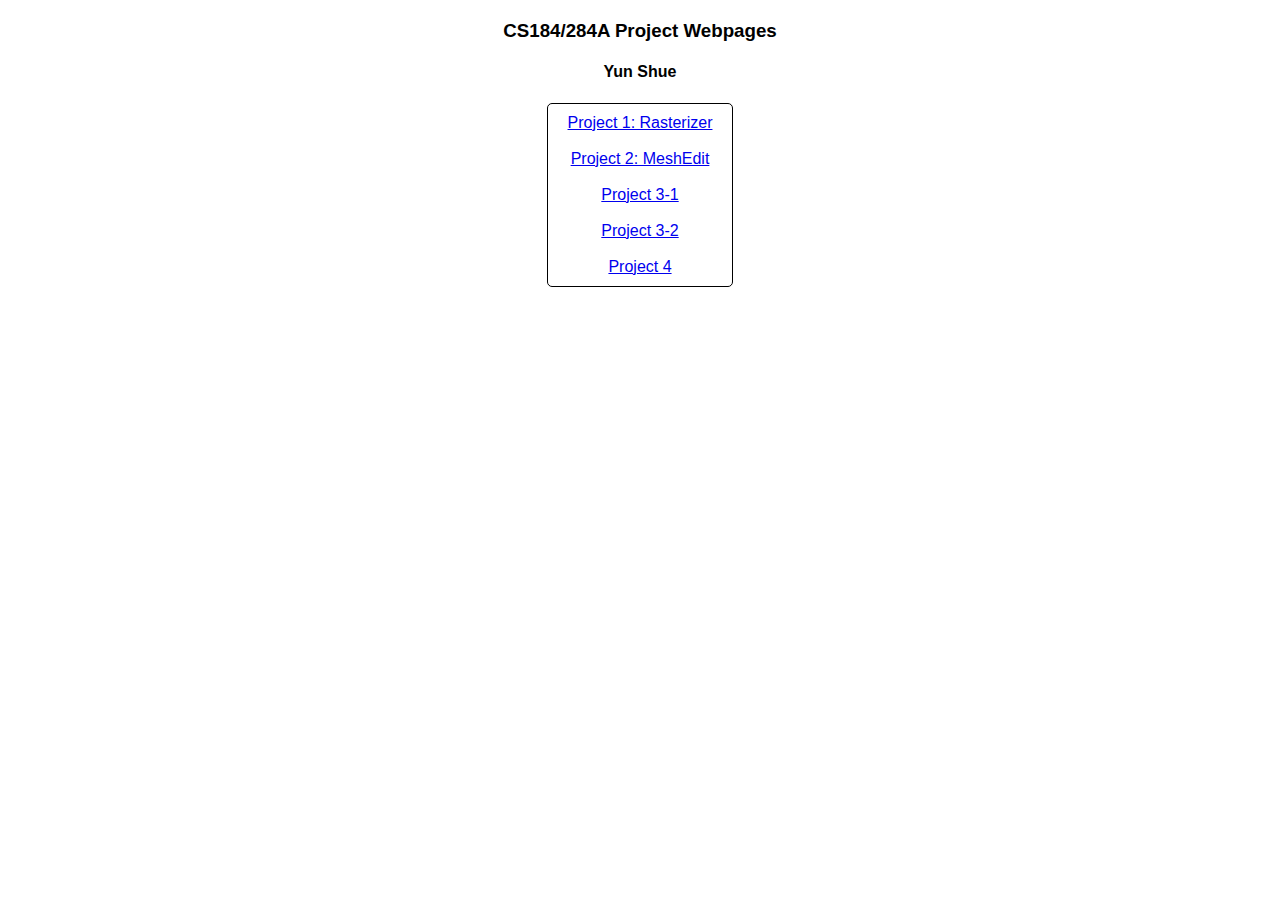
<file: index.html>
<html>

<head>
</head>
<style>
	body {
		text-align: center;
		font-family: sans-serif;
		margin-top: 20px;
	}
	div {
		border: 1px solid black;
		border-radius: 5px;
		display: inline-block;
		padding: 10px 20px;
	}
</style>

<body>
	<h3>CS184/284A Project Webpages</h3>
	<h4>Yun Shue</h4>
	<div>
		<a href="/proj1/index.html">Project 1: Rasterizer</a>
		<br><br>
		<a href="/proj2/index.html">Project 2: MeshEdit</a>
		<br><br>
		<a href="/proj3-1/index.html">Project 3-1</a>
		<br><br>
		<a href="/proj3-2/index.html">Project 3-2</a>
		<br><br>
		<a href="/proj4/index.html">Project 4</a>
	</div>
</body>
<script>
	var links = document.body.getElementsByTagName("a")
	var a = window.location.href.indexOf(".io")
	var repo_name = window.location.href.substring(a + 3)
	for (var i = 0; i < links.length; i++) {
		var link = links[i]
		var actual_name = link.href.substring(link.href.indexOf(".io") + 4)
		link.href = repo_name + actual_name
	}
</script>

</html>
</file>
